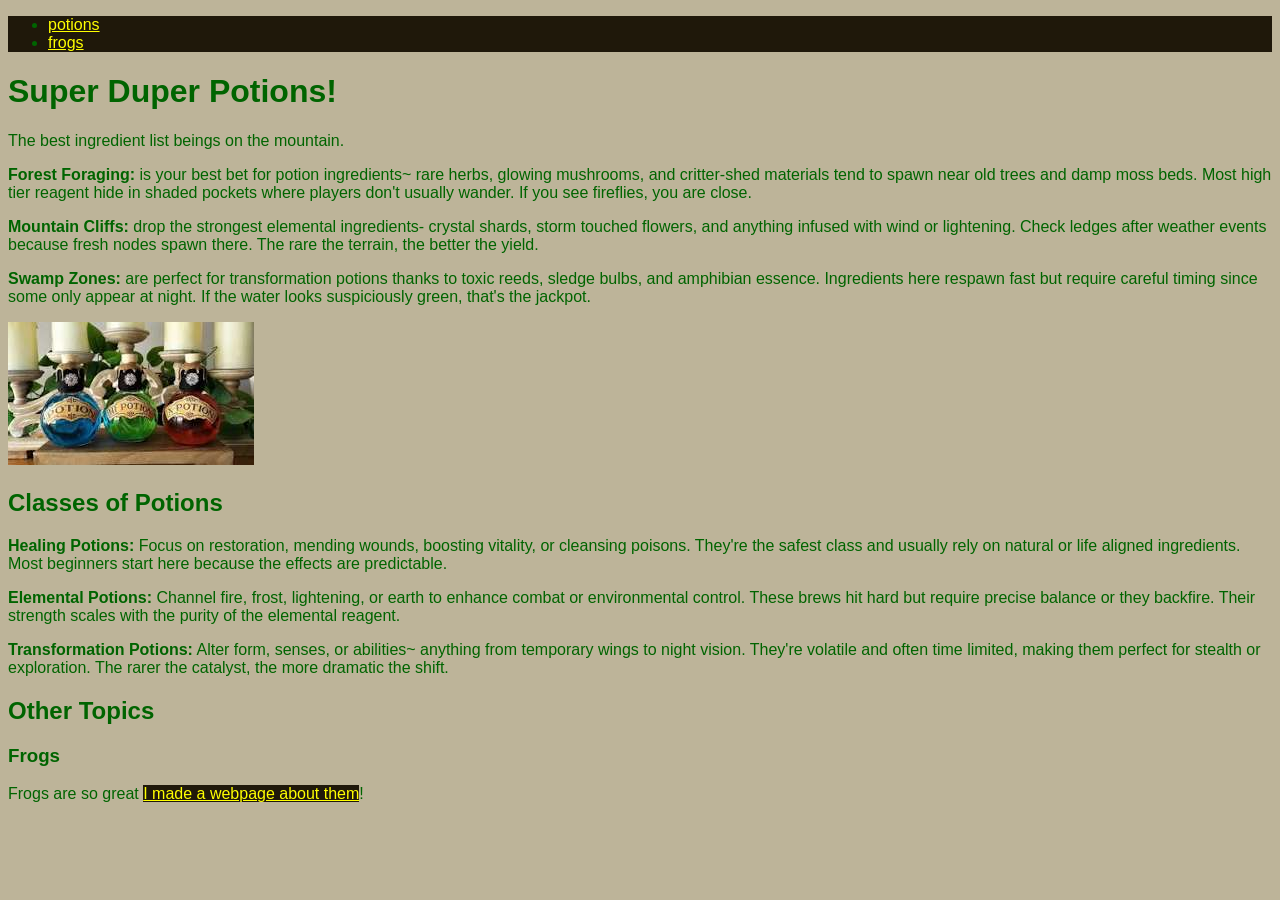
<file: index.html>
<!DOCTYPE html>
<html lang="en">
<head>
    <meta charset="UTF-8">
    <meta name="viewport" content="width=device-width, initial-scale=1.0">
    <title>Potions</title>
    <link rel="stylesheet" href="styles.css">
</head>
<body>
    <nav>
        <ul>
            <li><a href="index.html">potions</a></li>
            <li><a href="frogs.html">frogs</a></li>
        </ul>
    </nav>
    <h1>Super Duper Potions!</h1>
    <p>The best ingredient list beings on the mountain.</p>
    <p><b>Forest Foraging:</b> is your best bet for potion ingredients~ rare herbs, glowing mushrooms, and critter-shed materials tend to spawn near old trees and damp moss beds. Most high tier reagent hide in shaded pockets where players don't usually wander. If you see fireflies, you are close.</p>
    <p><b>Mountain Cliffs:</b> drop the strongest elemental ingredients- crystal shards, storm touched flowers, and anything infused with wind or lightening. Check ledges after weather events because fresh nodes spawn there. The rare the terrain, the better the yield. </p>
    <p><b>Swamp Zones:</b> are perfect for transformation potions thanks to toxic reeds, sledge bulbs, and amphibian essence. Ingredients here respawn fast but require careful timing since some only appear at night. If the water looks suspiciously green, that's the jackpot.</p> 
    <p><img src="potions.jpg" alt=" blue green and red sparkling potions set on a table"></p>
    <h2>Classes of Potions</h2>
    <p> <b>Healing Potions:</b> Focus on restoration,  mending wounds, boosting vitality, or cleansing poisons. They're the safest class and usually rely on natural or life aligned ingredients. Most beginners start here because the effects are predictable.</p>
    <p><b>Elemental Potions:</b> Channel fire, frost, lightening, or earth to enhance combat or environmental control. These brews hit hard but require precise balance or they backfire. Their strength scales with the purity of the elemental reagent.</p>
    <p><b>Transformation Potions:</b> Alter form, senses, or abilities~ anything from temporary wings to night vision. They're volatile and often time limited, making them perfect for stealth or exploration. The rarer the catalyst, the more dramatic the shift.</p>
    <h2>Other Topics</h2>
    <h3>Frogs</h3>
    <p>Frogs are so great <a href="frogs.html">I made a webpage about them</a>!</p>
</body>
</html>
</file>
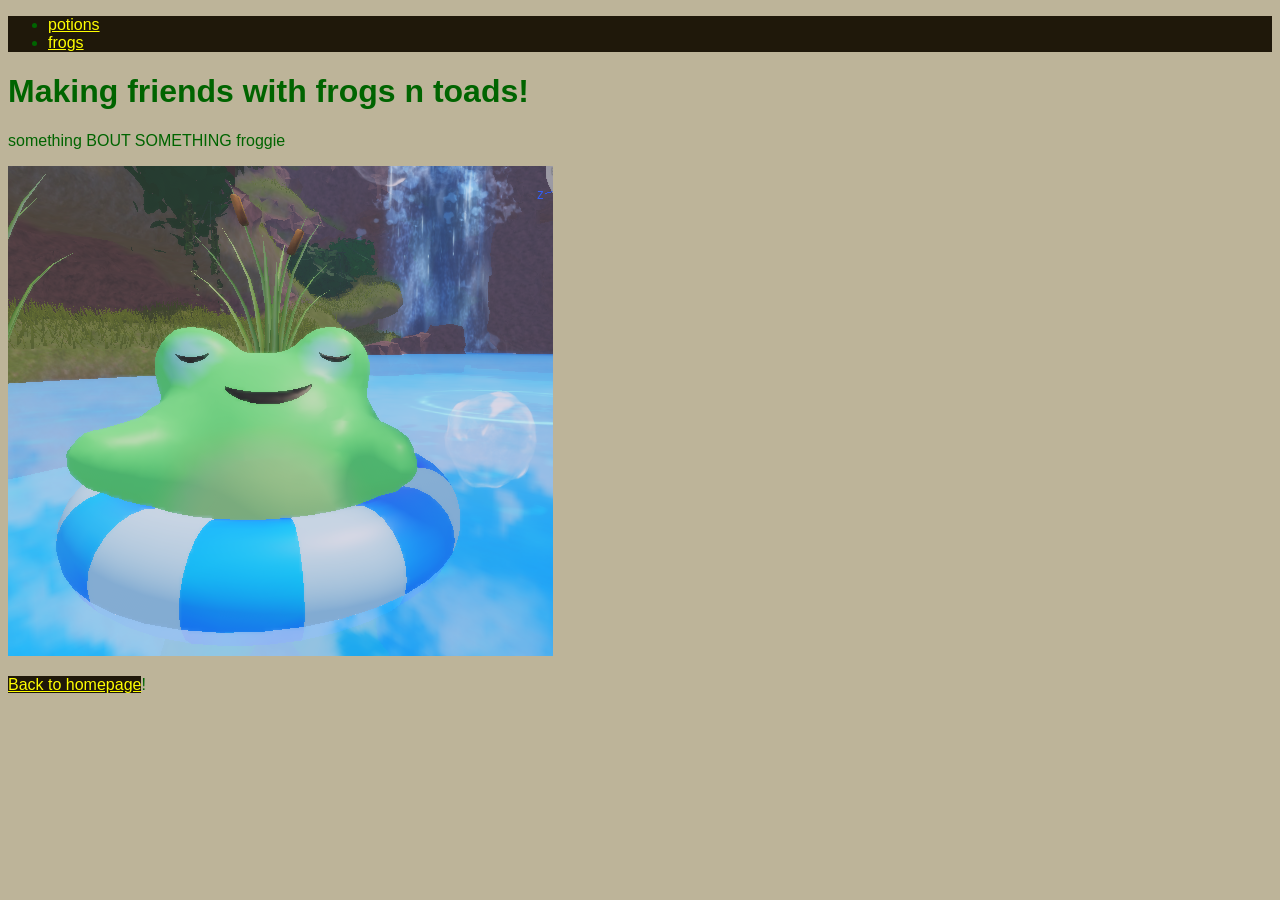
<file: frogs.html>
<!DOCTYPE html>
<html lang="en">
<head>
    <meta charset="UTF-8">
    <meta name="viewport" content="width=device-width, initial-scale=1.0">
    <title>Frogs</title>
    <link rel="stylesheet" href="styles.css">
</head>
<body>
    <nav>
        <ul>
            <li><a href="index.html">potions</a></li>
            <li><a href="frogs.html">frogs</a></li>
        </ul>
    </nav>
    <h1>Making friends with frogs n toads!</h1>
    <p>something BOUT SOMETHING froggie</p>
    <p><img src="froggie.png" alt="relaxed frog in a blue and white floatie"></p>
    <p><a href="index.html">Back to homepage</a>!</p>
</body>
</html>
</file>
<file: styles.css>
body {
    color:darkgreen; 
    background-color: rgb(189, 180, 153);
    font-family: sans-serif;
}

a {
    color:yellow;
    background-color:rgb(31, 24, 10) ;
}

nav {
    background-color:rgb(31, 24, 10) ;
}
</file>
